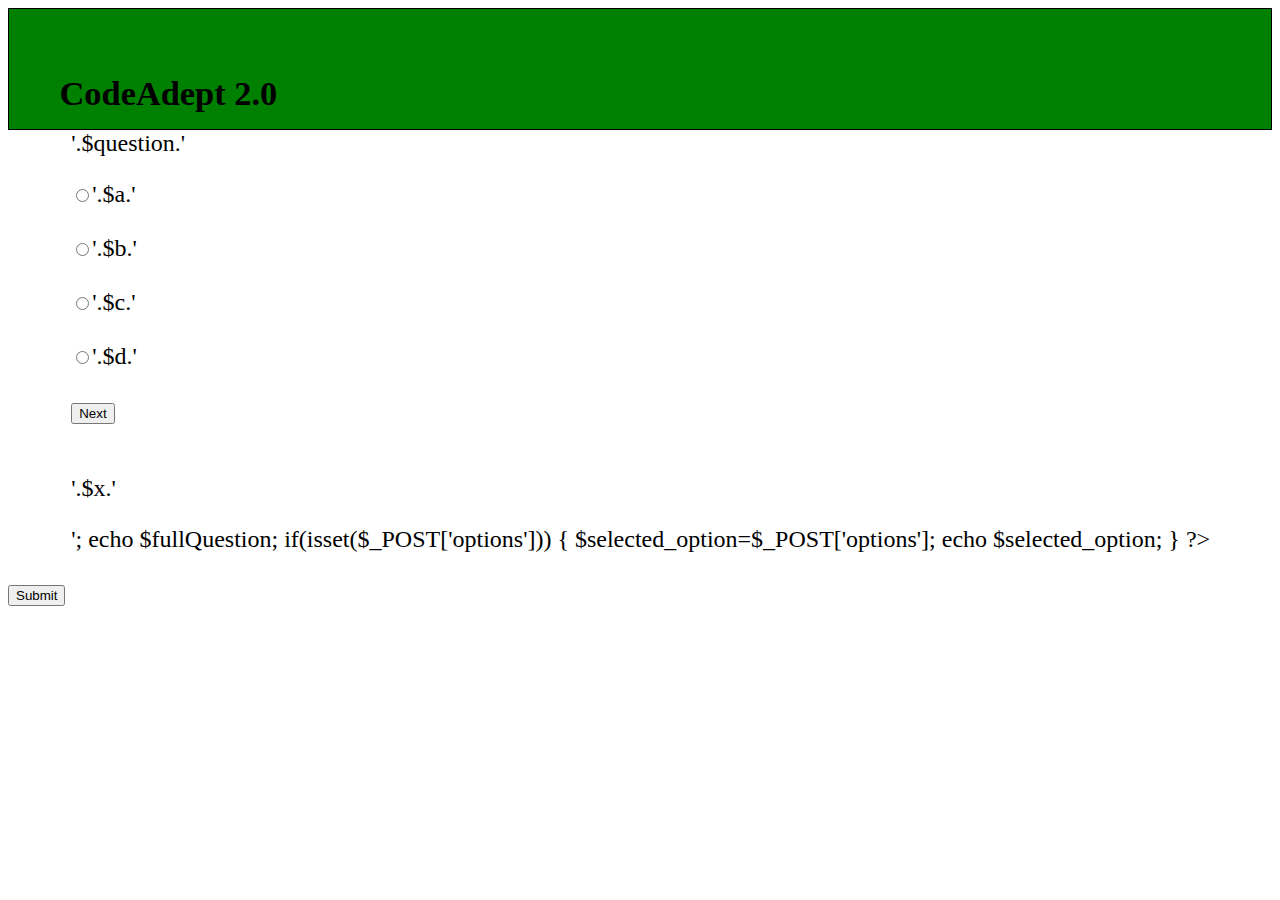
<file: codeAdept2/index.html>
<!DOCTYPE html>
<html>
<head>
	<title>Ajax Tutorial</title>

<link rel="stylesheet" type="text/css" href="design.inc.css">
	<script type="text/javascript"> 
	
		var num=0;

		function insert() {
			if(window.XMLHttpRequest)
			{
				xmlhttp= new XMLHttpRequest();

			}
			else
			{
				xmlhttp=new ActiveXObject('Microsoft.XMLHTTP');
			}
			xmlhttp.onreadystatechange=function(){
				if(xmlhttp.readyState==4&&xmlhttp.status==200)
				{
					document.getElementById('question').innerHTML=xmlhttp.responseText;
					opted();
				}
			}
			
			fileName1=num+'.php';
			xmlhttp.open('GET',fileName1,true);
			xmlhttp.send();
			

			
			
		}
		function next()
		{
			if(window.XMLHttpRequest)
			{
				xmlhttp= new XMLHttpRequest();

			}
			else
			{
				xmlhttp=new ActiveXObject('Microsoft.XMLHTTP');
			}
			xmlhttp.onreadystatechange=function(){
				if(xmlhttp.readyState==4&&xmlhttp.status==200)
				{
					if(num==10)
					{
						document.getElementById('abc').innerHTML=xmlhttp.responseText;
						window.open('submitresponse.php','_self');
					}
					
				}

			}
			var option="";
			if(document.getElementById('A').checked)
			{
				option=document.getElementById('A').value;
			}
			else if(document.getElementById('B').checked)
			{
				option=document.getElementById('B').value;
			}
			else if(document.getElementById('C').checked)
			{
				option=document.getElementById('C').value;
			}
			else if(document.getElementById('D').checked)
			{
				option=document.getElementById('D').value;
			}
			else
			{
			
			}

			parameters=num+'='+option;
			xmlhttp.open('POST','submission.php',true);
			xmlhttp.setRequestHeader('Content-type','application/x-www-form-urlencoded');
			xmlhttp.send(parameters);
			num++;
			if(num<=9&&num>=0)
			{
				insert();
			}
			

			
		}

		function prev()
		{
			if(window.XMLHttpRequest)
			{
				xmlhttp= new XMLHttpRequest();

			}
			else
			{
				xmlhttp=new ActiveXObject('Microsoft.XMLHTTP');
			}
			xmlhttp.onreadystatechange=function(){
				if(xmlhttp.readyState==4&&xmlhttp.status==200)
				{
					if(num==10)
					{
						document.getElementById('abc').innerHTML=xmlhttp.responseText;
					}
					
				}

			}
			var option="";
			if(document.getElementById('A').checked)
			{
				option=document.getElementById('A').value;
			}
			else if(document.getElementById('B').checked)
			{
				option=document.getElementById('B').value;
			}
			else if(document.getElementById('C').checked)
			{
				option=document.getElementById('C').value;
			}
			else if(document.getElementById('D').checked)
			{
				option=document.getElementById('D').value;
			}
			else
			{
			
			}

			parameters=num+'='+option;
			xmlhttp.open('POST','submission.php',true);
			xmlhttp.setRequestHeader('Content-type','application/x-www-form-urlencoded');
			xmlhttp.send(parameters);
			num--;
			if(num<=9&&num>=0)
			{
				insert();
			}
			

			
		}

		function opted()
		{
			var abc=document.getElementById('choosen').innerHTML;
			if(document.getElementById('A').value==abc)
			{
				document.getElementById('A').checked=true;
			}
			else if(document.getElementById('B').value==abc)
			{
				document.getElementById('B').checked=true;
			}
			else if(document.getElementById('C').value==abc)
			{
				document.getElementById('C').checked=true;
			}
			else if(document.getElementById('D').value==abc)
			{
				document.getElementById('D').checked=true;
			}
			else
			{
				
			}
		}

		function submissiondone()
		{
			window.open('submitresponse.php','_self');
		}
	
	</script>
	<script type="text/javascript" src="Two.js"></script>
	
	

</head>
<body onload="insert()"  >
	<div id="header">
		<h2 id="text">CodeAdept 2.0</h2>
	</div>
	<div id="question">
		
	</div>
	
	<p id="abc"></p>
	<p id="demo"></p>
	<button id="submitButton" onclick="submissiondone()"> Submit </button> 
	
	</body>
</html>
</file>
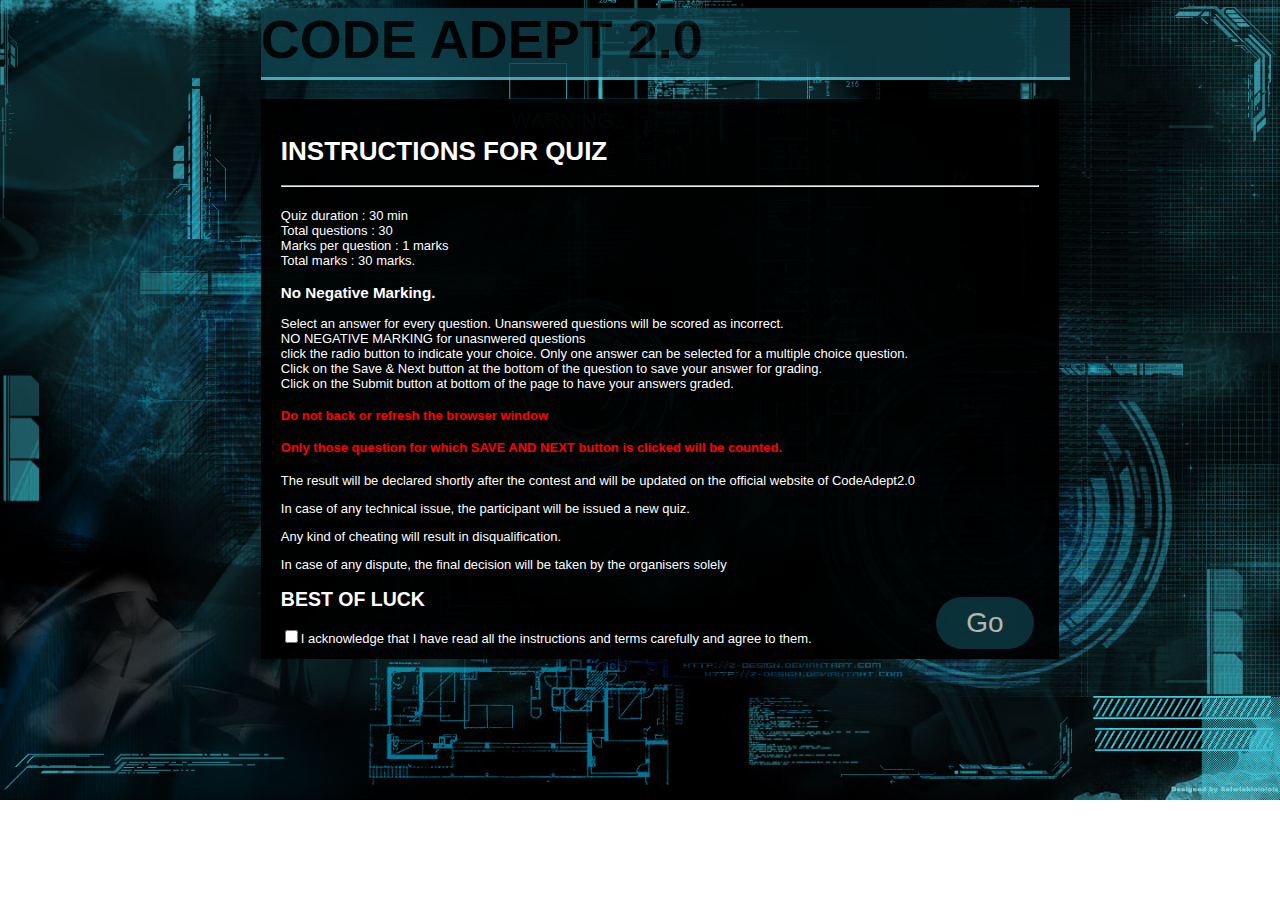
<file: codeAdept2/instructions.html>
<!DOCTYPE html>
<html>
<head>
	<title></title>
	<style type="text/css">
	body{
		background:url('images/tech2.jpg');
		background-repeat: no-repeat;
		background-size: cover;
		background-blend-mode:screen;
		font-family: sans-serif;
		font-size: 90%;
	} 
	
		#header {
    background-color: #0f434e;
    opacity: 0.8;
    width: 64%;
    height: 69px;
    margin-left: 20%;
    font-size: 54px;
    font-weight: bold;
    border-bottom: 3px solid #51cde2
   
	}
	 #box{
	 	height:520px;
	 	background-color:rgba(0,0,0,0.95);
	 	color:white;
	 	margin-right: 10%;
	 	margin-left: 20%;
	 	padding:20px;
	 	margin-top:3px;
	 	width:60%;
	 	font-size: 13px;
	 	
	 	
	 	}	
	 	
 .button {
      border-radius: 96px;
    background-color: #0f434e;
    opacity: 0.7;
    border: none;
    color: #FFFFFF;
    text-align: center;
    font-size: 28px;
    padding: 10px;
    width: 13%;
    transition: all 0.5s;
    cursor: pointer;
    margin: 5px;
    float: right;
    margin-top: -4%;
}

.button span {
  cursor: pointer;
  display: inline-block;
  position: relative;
  transition: 0.5s;
}

.button span:after {
  content: '\00bb';
  position: absolute;
  opacity: 0;
  top: 0;
  right: -20px;
  transition: 0.5s;
}

.button:hover span {
  padding-right: 25px;
}

.button:hover span:after {
  opacity: 1;
  right: 0;
}
   
}

	</style>
</head>
<body >
	<div id="header">
	CODE ADEPT 2.0
	</div><br>
<div id="box"> 
	
		<h1>INSTRUCTIONS FOR QUIZ</h1>
		<hr /><br>
	Quiz duration : 30 min <br>
	Total questions : 30 <br>
	Marks per question : 1 marks <br>
	Total marks : 30 marks.<br>
	<h3>No Negative Marking.</h3>
	<p>Select an answer for every question. Unanswered questions will be scored as incorrect.<br>
		NO NEGATIVE MARKING  for unasnwered questions <br>
		click the radio button to indicate your choice. Only one answer can be selected for a multiple choice question. <br>
		Click on the Save & Next  button at the bottom of the question to save your answer for grading. <br>
		Click on the Submit button  at bottom of the page to have your answers graded.<br>
		<h4 style="color: red;">Do not back or refresh the browser window </h4> 
		<h4 style="color: red;">Only those question for which <b>SAVE AND NEXT</b> button is clicked will be counted.</h4>

		<p>The result will be declared shortly after the contest and will be updated on the official website of CodeAdept2.0
        <p> In case of any technical issue, the participant will be issued a new quiz.</p>
        <p>Any kind of cheating will result in disqualification.</p>
		<p> In case of any dispute, the final decision will be taken by the organisers solely</p>

		<h2>BEST OF LUCK </h2> 
		<form action="login.html">
			<input type="checkbox" name="terms" required >I acknowledge that I have read all the instructions and terms carefully and agree to them. 
			<input type="Submit" value="Go" class="button">
		</form>
		
		
	
</div>
</body>
</html>
</file>
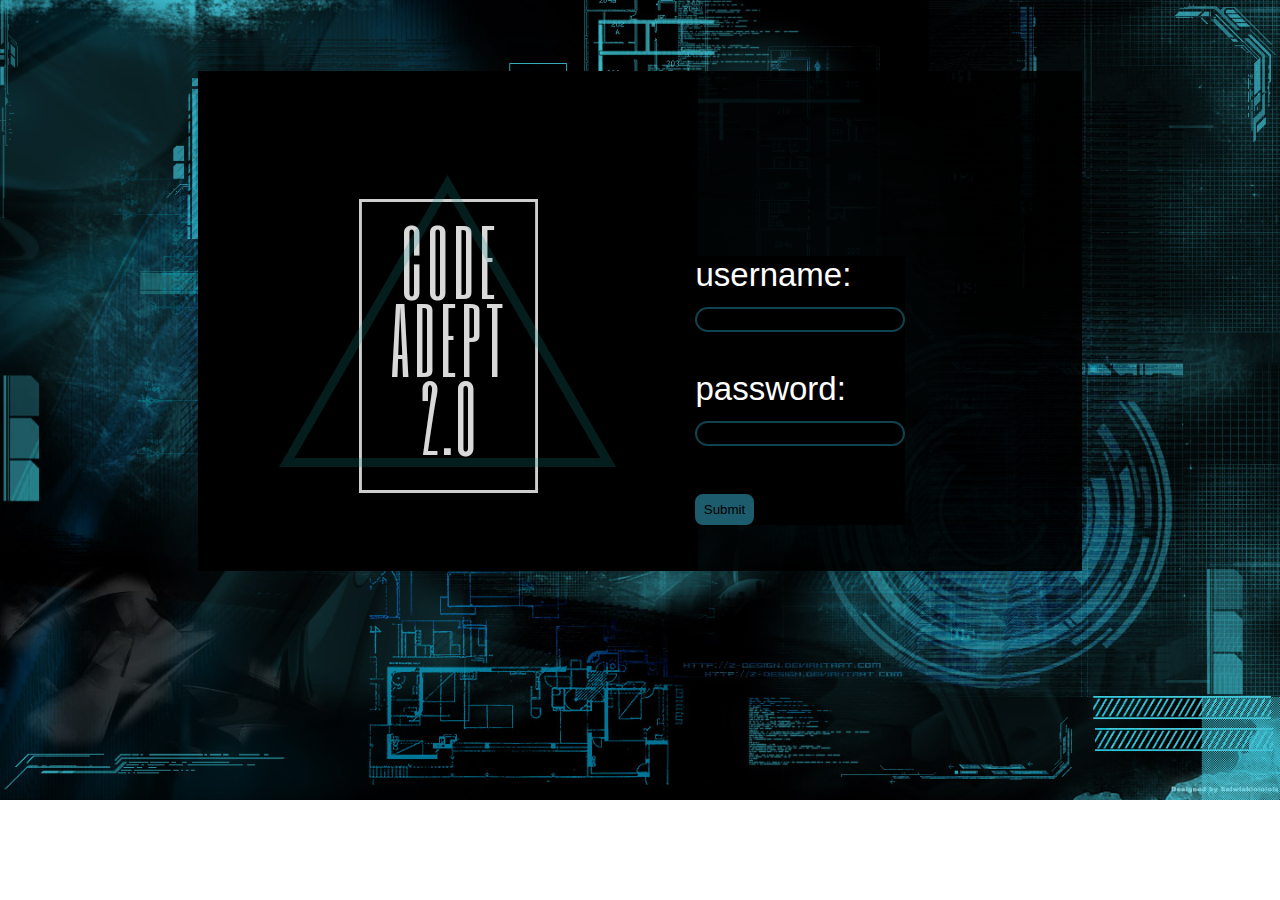
<file: codeAdept2/login.html>
<!DOCTYPE html>
<html>
<head>
	<title>Login | CodeAdept 2.0</title>
	<script type="text/javascript" src="Three.js"></script>
	<script>
  function preventBack(){window.history.forward();}
  setTimeout("preventBack()", 0);
  window.onunload=function(){null};
</script>
	<style type="text/css">
	body{
		background:url('images/tech2.jpg');
		background-repeat: no-repeat;
		background-size: cover;
		background-blend-mode:screen;
		font-family:sans-serif;
		font-size: 70%;
		font-weight: normal;

	}
		 #form{
			
	 	
    height: 500px;
    background-color: rgba(0,0,0,0.9);
    color: white;
    margin-right: 15%;
    margin-left: 15%;
    margin-top: 5%;
    width: 70%; 
    float: right;
	 	} 
	 	form{
	 		float: right;
 
    size: 84%;
    position: relative;
    top: 37%;
    right: 20%;
    font-size: 33px;
    background-color: black;
	 	} 
	 	.text{ 
	 		background-color: black;
	 		 border-radius: 25px;
    border: 2px solid #0f434e;
	 		width: 200px;
	 		padding:3px;
	 		color: white;
	 	}
	 	
	 	#logo{

	 		background-image: url('images/Logo Final.png');
	 		width:500px;
	 		height: 500px;
	 		display: inline-block;
		} 
		#submitbutton{
			padding:3%;
			border-radius: 8px;
			border: 2px solid #1c5c6d;
			background-color: #1c5c6d;}
			#submitbutton:hover{
  background-color: #6ccfd8;
  opacity:0.8;
  
}

		}
	 	
	</style>
</head>
<body>
	
		
	<div id="form"> 
		<div id="logo"></div>
	<form action="login.php" method="POST" onsubmit="return(hello())">
	username:<br>
	 <input type="text" class="text" name="username"><br><br>
	password:<br> <input type="password" class="text" name="password"><br><br>
	<input type="hidden" id="mytext" name="hh">
	<input type="submit" id="submitbutton" value="Submit">

	
	</div>
</body>
</html>
</file>
<file: codeAdept2/design.inc.css>
#question{
	font-size: 150%;

position: relative;

top: 50%;

left: 5%;
}

#demo
{
	    font-size: 300%;
    position: relative;
    top: -484px;
    padding-left: 76%;
}

#header
{
	height: 120px;
	border: 1px, solid, black;
	background-color: green;
}

#text
{
	font-size: 215%;

position: relative;

top: 30%;

left: 4%;
}

#demo
{
	font-size: 200%;


}
</file>
